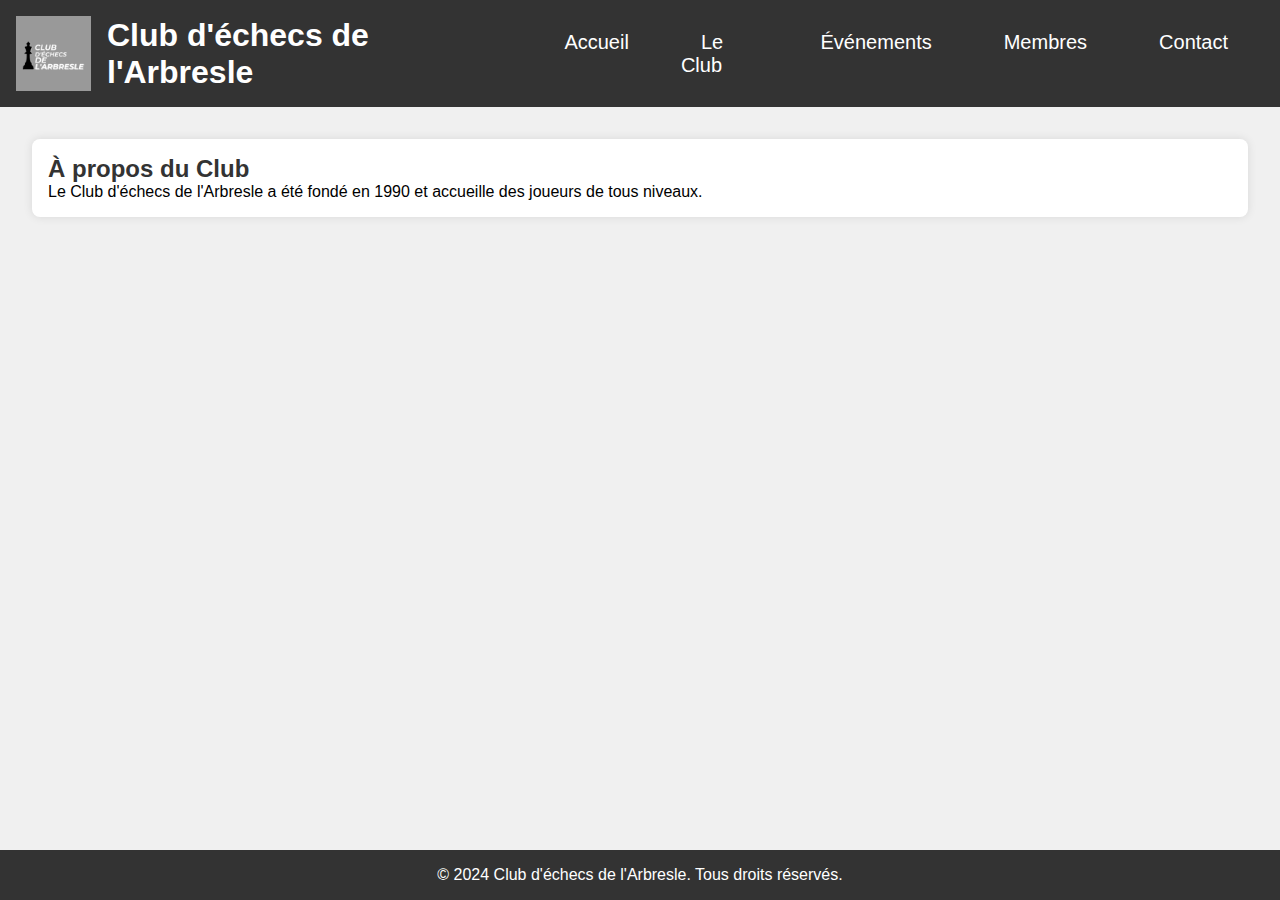
<file: about.html>
<!DOCTYPE html>
<html lang="fr">
<head>
    <meta charset="UTF-8">
    <meta name="viewport" content="width=device-width, initial-scale=1.0">
    <title>Club d'échecs de l'Arbresle - Le Club</title>
    <link rel="stylesheet" href="style.css">
    <link rel="stylesheet" href="https://fonts.googleapis.com/css?family=Roboto&display=swap">
</head>
<body>
    <header>
        <div class="header-content">
            <img src="logo.jpg" alt="Logo du Club" class="logo">
        <h1>Club d'échecs de l'Arbresle</h1>
        <nav>
            <ul>
                <li><a href="index.html">Accueil</a></li>
                <li><a href="about.html">Le Club</a></li>
                <li><a href="events.html">Événements</a></li>
                <li><a href="members.html">Membres</a></li>
                <li><a href="contact.html">Contact</a></li>
            </ul>
        </nav>
    </header>

    <main>
        <section id="about">
            <h2>À propos du Club</h2>
            <p>Le Club d'échecs de l'Arbresle a été fondé en 1990 et accueille des joueurs de tous niveaux.</p>
        </section>
    </main>

    <footer>
        <p>&copy; 2024 Club d'échecs de l'Arbresle. Tous droits réservés.</p>
    </footer>
    <script src="script.js"></script>
</body>
</html>
</file>
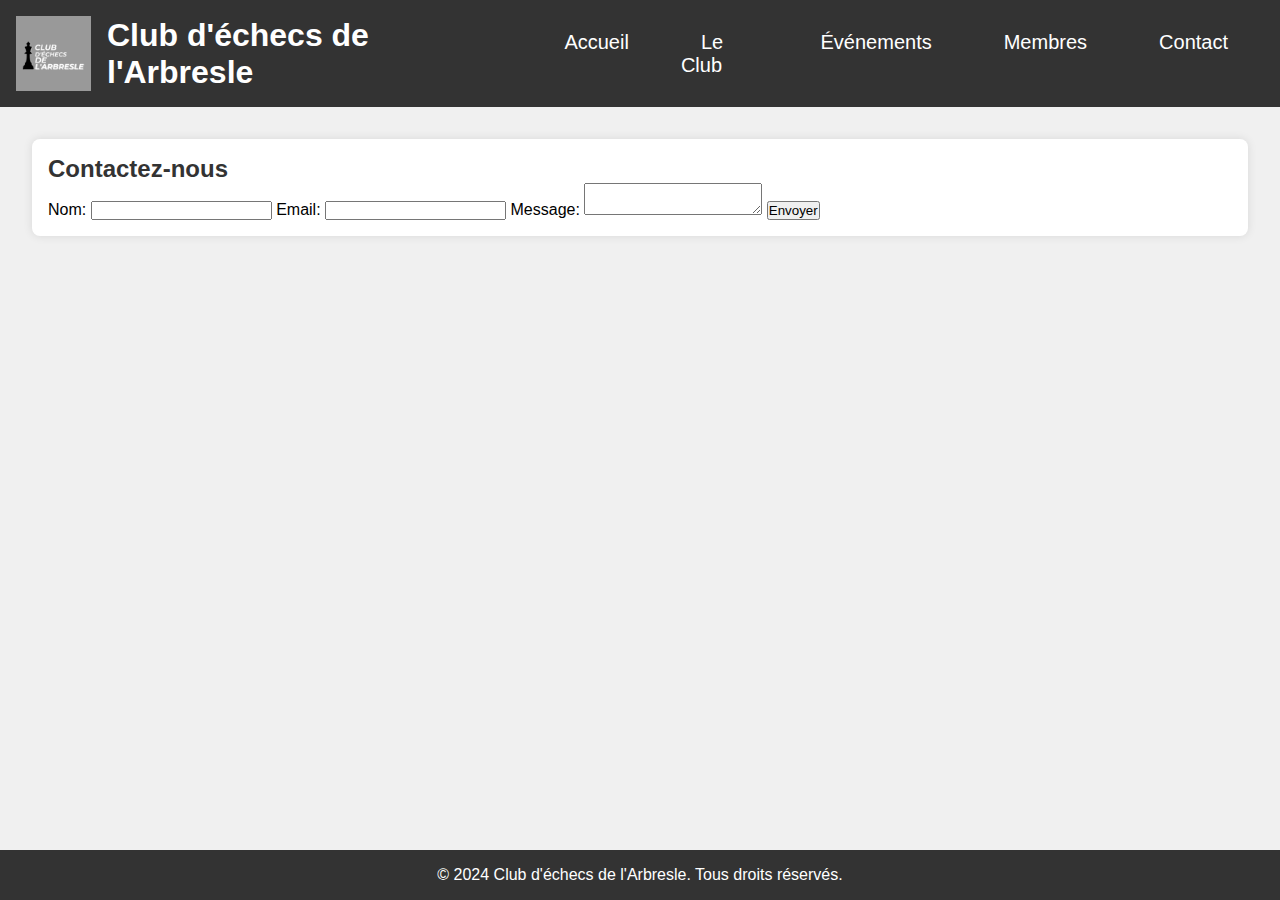
<file: contact.html>
<!DOCTYPE html>
<html lang="fr">
<head>
    <meta charset="UTF-8">
    <meta name="viewport" content="width=device-width, initial-scale=1.0">
    <title>Club d'échecs de l'Arbresle - Contact</title>
    <link rel="stylesheet" href="style.css">
    <link rel="stylesheet" href="https://fonts.googleapis.com/css?family=Roboto&display=swap">
</head>
<body>
    <header>
        <div class="header-content">
            <img src="logo.jpg" alt="Logo du Club" class="logo">
        <h1>Club d'échecs de l'Arbresle</h1>
        <nav>
            <ul>
                <li><a href="index.html">Accueil</a></li>
                <li><a href="about.html">Le Club</a></li>
                <li><a href="events.html">Événements</a></li>
                <li><a href="members.html">Membres</a></li>
                <li><a href="contact.html">Contact</a></li>
            </ul>
        </nav>
    </header>

    <main>
        <section id="contact">
            <h2>Contactez-nous</h2>
            <form>
                <label for="name">Nom:</label>
                <input type="text" id="name" name="name" required>

                <label for="email">Email:</label>
                <input type="email" id="email" name="email" required>

                <label for="message">Message:</label>
                <textarea id="message" name="message" required></textarea>

                <button type="submit">Envoyer</button>
            </form>
        </section>
    </main>

    <footer>
        <p>&copy; 2024 Club d'échecs de l'Arbresle. Tous droits réservés.</p>
    </footer>
    <script src="script.js"></script>
</body>
</html>
</file>
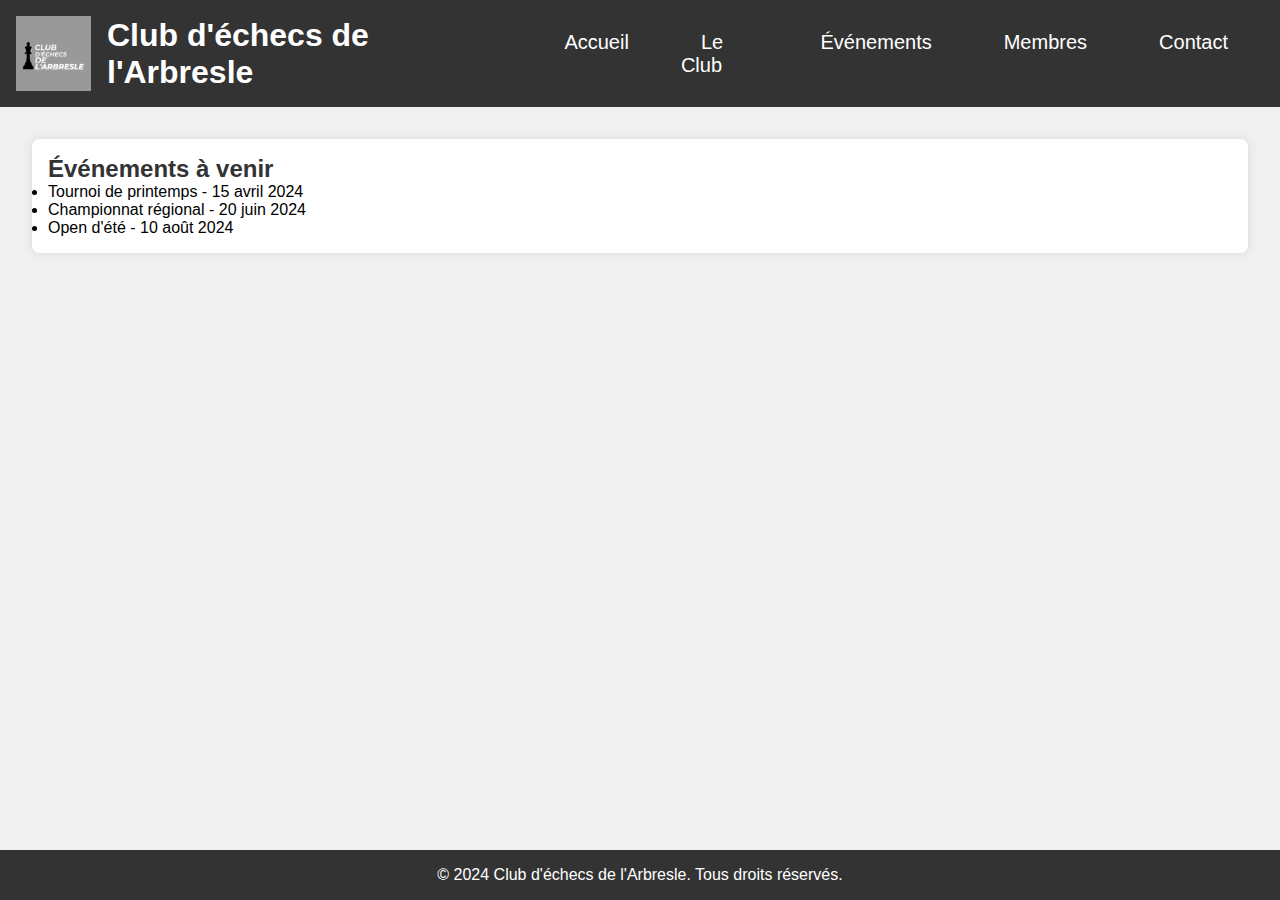
<file: events.html>
<!DOCTYPE html>
<html lang="fr">
<head>
    <meta charset="UTF-8">
    <meta name="viewport" content="width=device-width, initial-scale=1.0">
    <title>Club d'échecs de l'Arbresle - Événements</title>
    <link rel="stylesheet" href="style.css">
    <link rel="stylesheet" href="https://fonts.googleapis.com/css?family=Roboto&display=swap">
</head>
<body>
    <header>
        <div class="header-content">
            <img src="logo.jpg" alt="Logo du Club" class="logo">
        <h1>Club d'échecs de l'Arbresle</h1>
        <nav>
            <ul>
                <li><a href="index.html">Accueil</a></li>
                <li><a href="about.html">Le Club</a></li>
                <li><a href="events.html">Événements</a></li>
                <li><a href="members.html">Membres</a></li>
                <li><a href="contact.html">Contact</a></li>
            </ul>
        </nav>
    </header>

    <main>
        <section id="events">
            <h2>Événements à venir</h2>
            <ul>
                <li>Tournoi de printemps - 15 avril 2024</li>
                <li>Championnat régional - 20 juin 2024</li>
                <li>Open d'été - 10 août 2024</li>
            </ul>
        </section>
    </main>

    <footer>
        <p>&copy; 2024 Club d'échecs de l'Arbresle. Tous droits réservés.</p>
    </footer>
    <script src="script.js"></script>
</body>
</html>
</file>
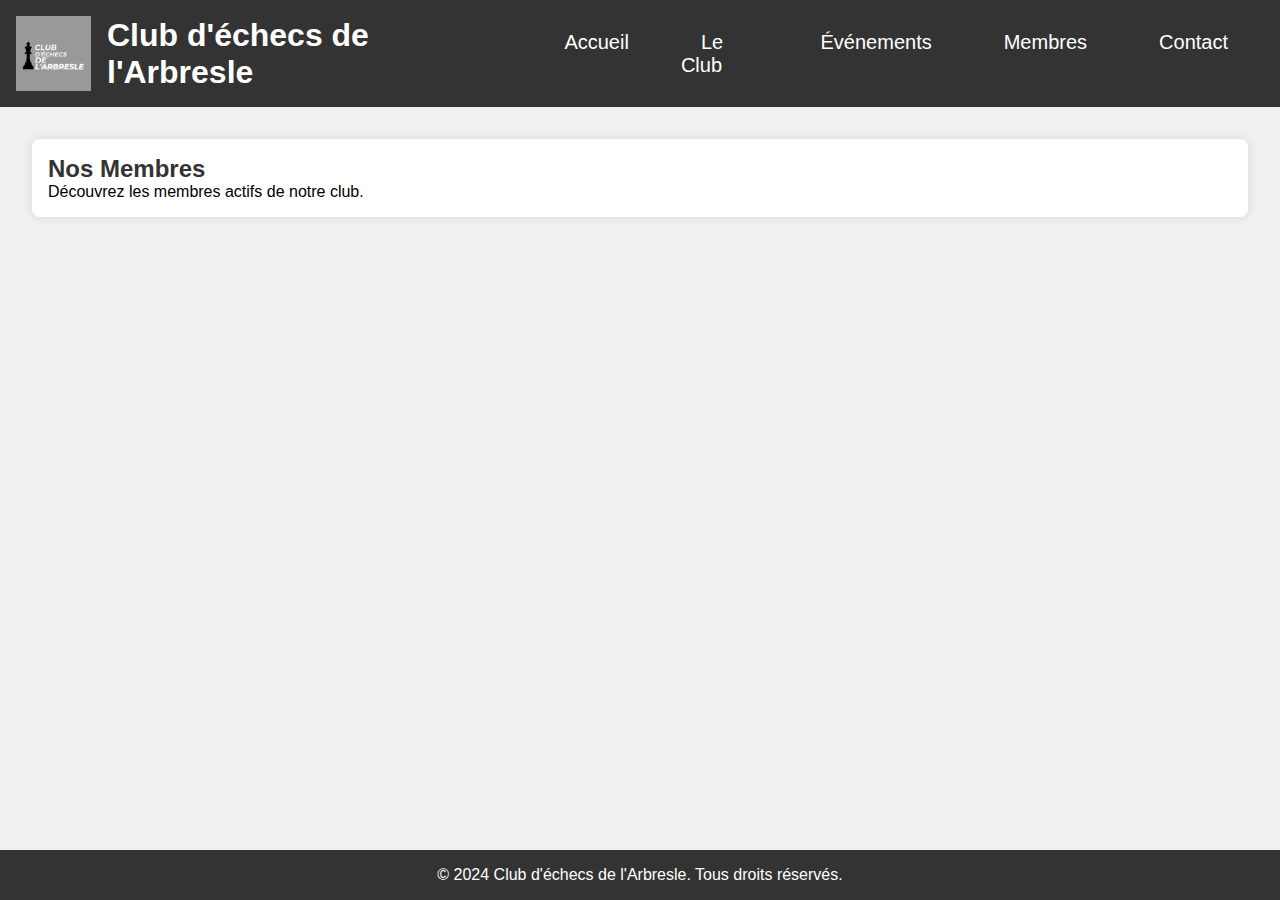
<file: members.html>
<!DOCTYPE html>
<html lang="fr">
<head>
    <meta charset="UTF-8">
    <meta name="viewport" content="width=device-width, initial-scale=1.0">
    <title>Club d'échecs de l'Arbresle - Membres</title>
    <link rel="stylesheet" href="style.css">
    <link rel="stylesheet" href="https://fonts.googleapis.com/css?family=Roboto&display=swap">
</head>
<body>
    <header>
        <div class="header-content">
            <img src="logo.jpg" alt="Logo du Club" class="logo">
        <h1>Club d'échecs de l'Arbresle</h1>
        <nav>
            <ul>
                <li><a href="index.html">Accueil</a></li>
                <li><a href="about.html">Le Club</a></li>
                <li><a href="events.html">Événements</a></li>
                <li><a href="members.html">Membres</a></li>
                <li><a href="contact.html">Contact</a></li>
            </ul>
        </nav>
    </header>

    <main>
        <section id="members">
            <h2>Nos Membres</h2>
            <p>Découvrez les membres actifs de notre club.</p>
            <!-- Ajoutez des profils de membres ici -->
        </section>
    </main>

    <footer>
        <p>&copy; 2024 Club d'échecs de l'Arbresle. Tous droits réservés.</p>
    </footer>
    <script src="script.js"></script>
</body>
</html>
</file>
<file: style.css>
* {
    margin: 0;
    padding: 0;
    box-sizing: border-box;
}

body {
    font-family: Arial, sans-serif;
    background-color: #f0f0f0; /* Couleur de fond pour tout le corps */
    display: flex;
    flex-direction: column;
    min-height: 100vh; /* Hauteur minimale de la vue */
}

header {
    background-color: #333;
    color: #fff;
    padding: 1em 1em; /* Augmenter la taille du padding pour agrandir la section */
    display: flex;
    justify-content: flex-start; /* Aligner les éléments à gauche */
    align-items: center; /* Centrer verticalement les éléments */
}

.header-content {
    display: flex;
    align-items: center;
}

.logo {
    height: 75px; /* Taille réduite pour l'image du logo */
    width: auto; /* Maintient le ratio de l'image */
    margin-right: 1em;
}

nav {
    margin-left: 1em; /* Marge à gauche pour l'équilibre */
}

nav ul {
    list-style: none;
    padding: 0;
    margin: 0;
    display: flex;
}

nav ul li {
    margin: 0 1em;
}

nav ul li a {
    color: #fff;
    text-decoration: none;
    padding: 0.5em 1em; /* Espacement autour des liens */
    font-size: 1.25em; /* Augmenter la taille de la police */
}

nav ul li a:hover {
    background-color: #555; /* Couleur de fond au survol */
    border-radius: 4px; /* Coins arrondis au survol */
}

main {
    flex: 1; /* Le contenu principal prendra tout l'espace disponible */
    padding: 2em;
}

section {
    margin-bottom: 2em;
    padding: 1em;
    background-color: #fff; /* Couleur de fond pour chaque section */
    border-radius: 8px; /* Ajout de coins arrondis pour un meilleur design */
    box-shadow: 0 0 10px rgba(0, 0, 0, 0.1); /* Ajout d'une ombre pour un effet de profondeur */
}

h2 {
    color: #333;
}

footer {
    background-color: #333;
    color: #fff;
    text-align: center;
    padding: 1em 0;
    width: 100%;
    position: fixed;
    bottom: 0; /* Fixe le footer en bas de la fenêtre */
}
</file>
